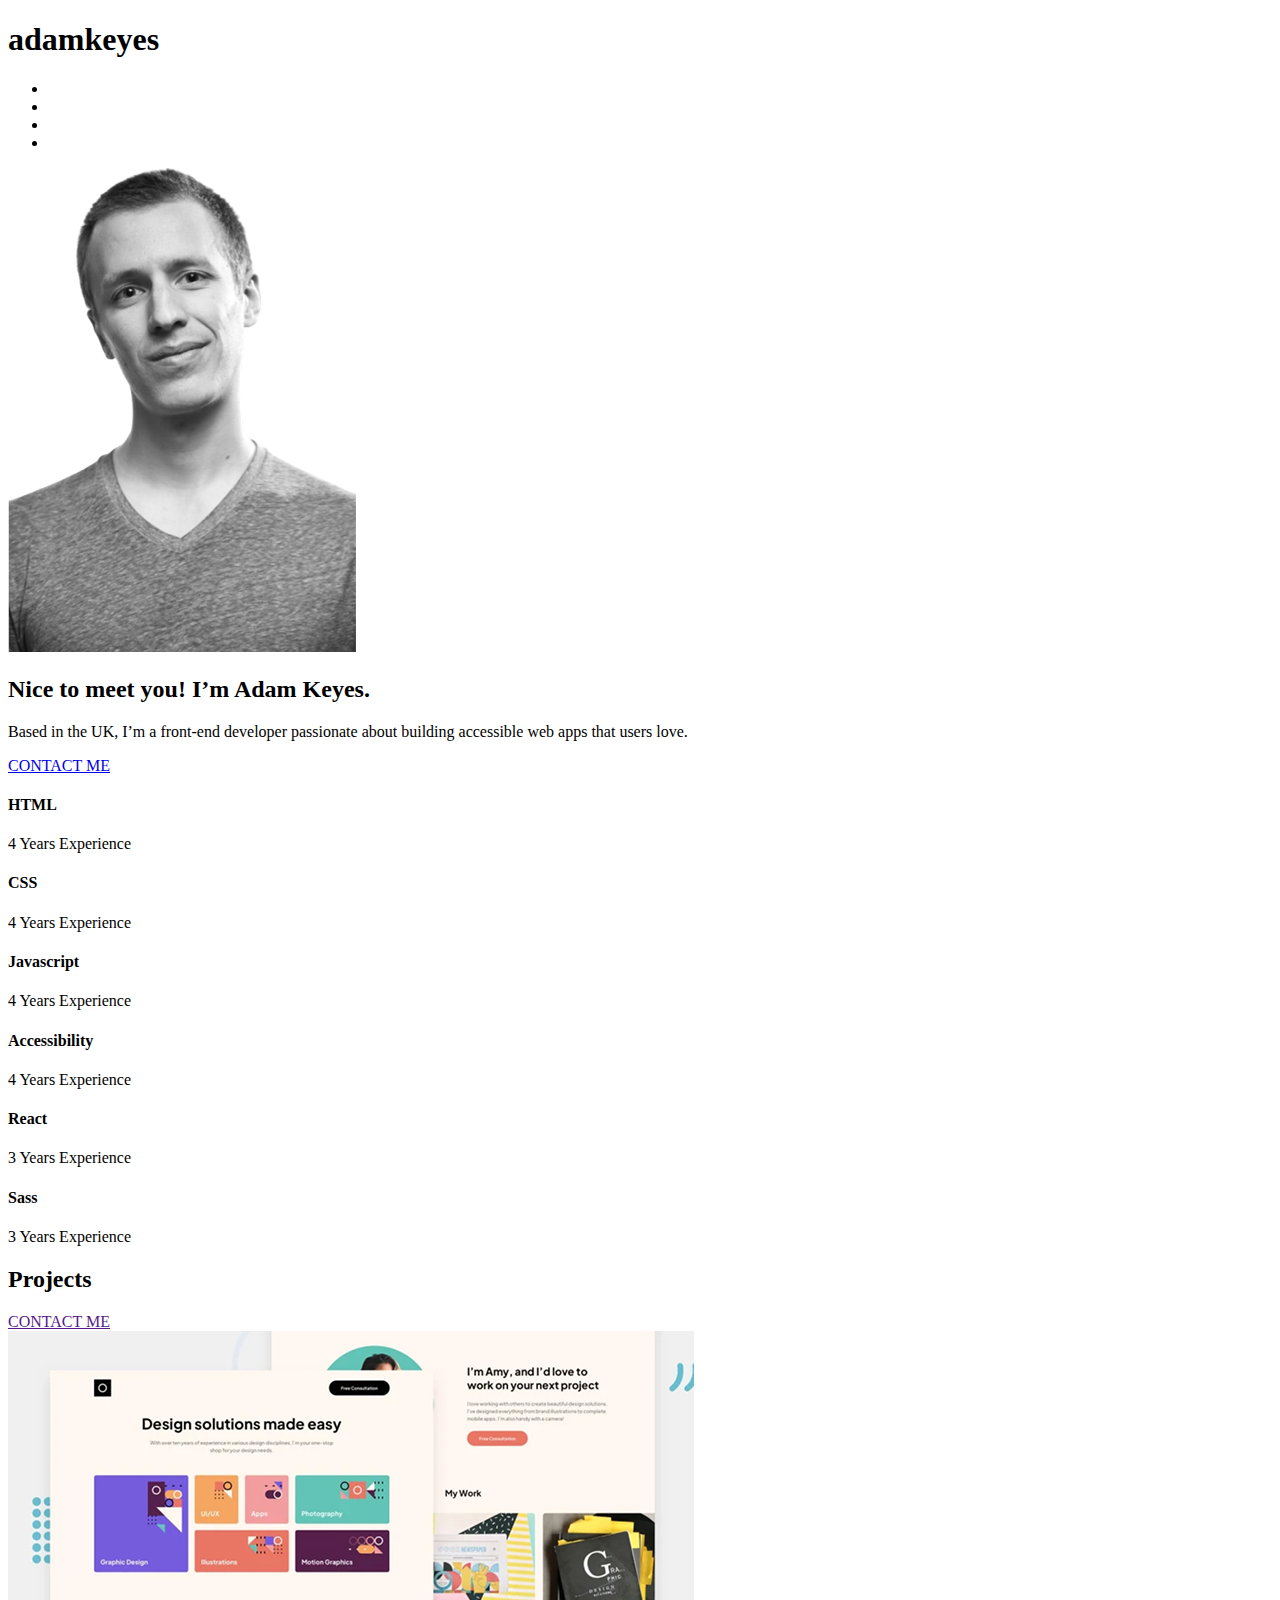
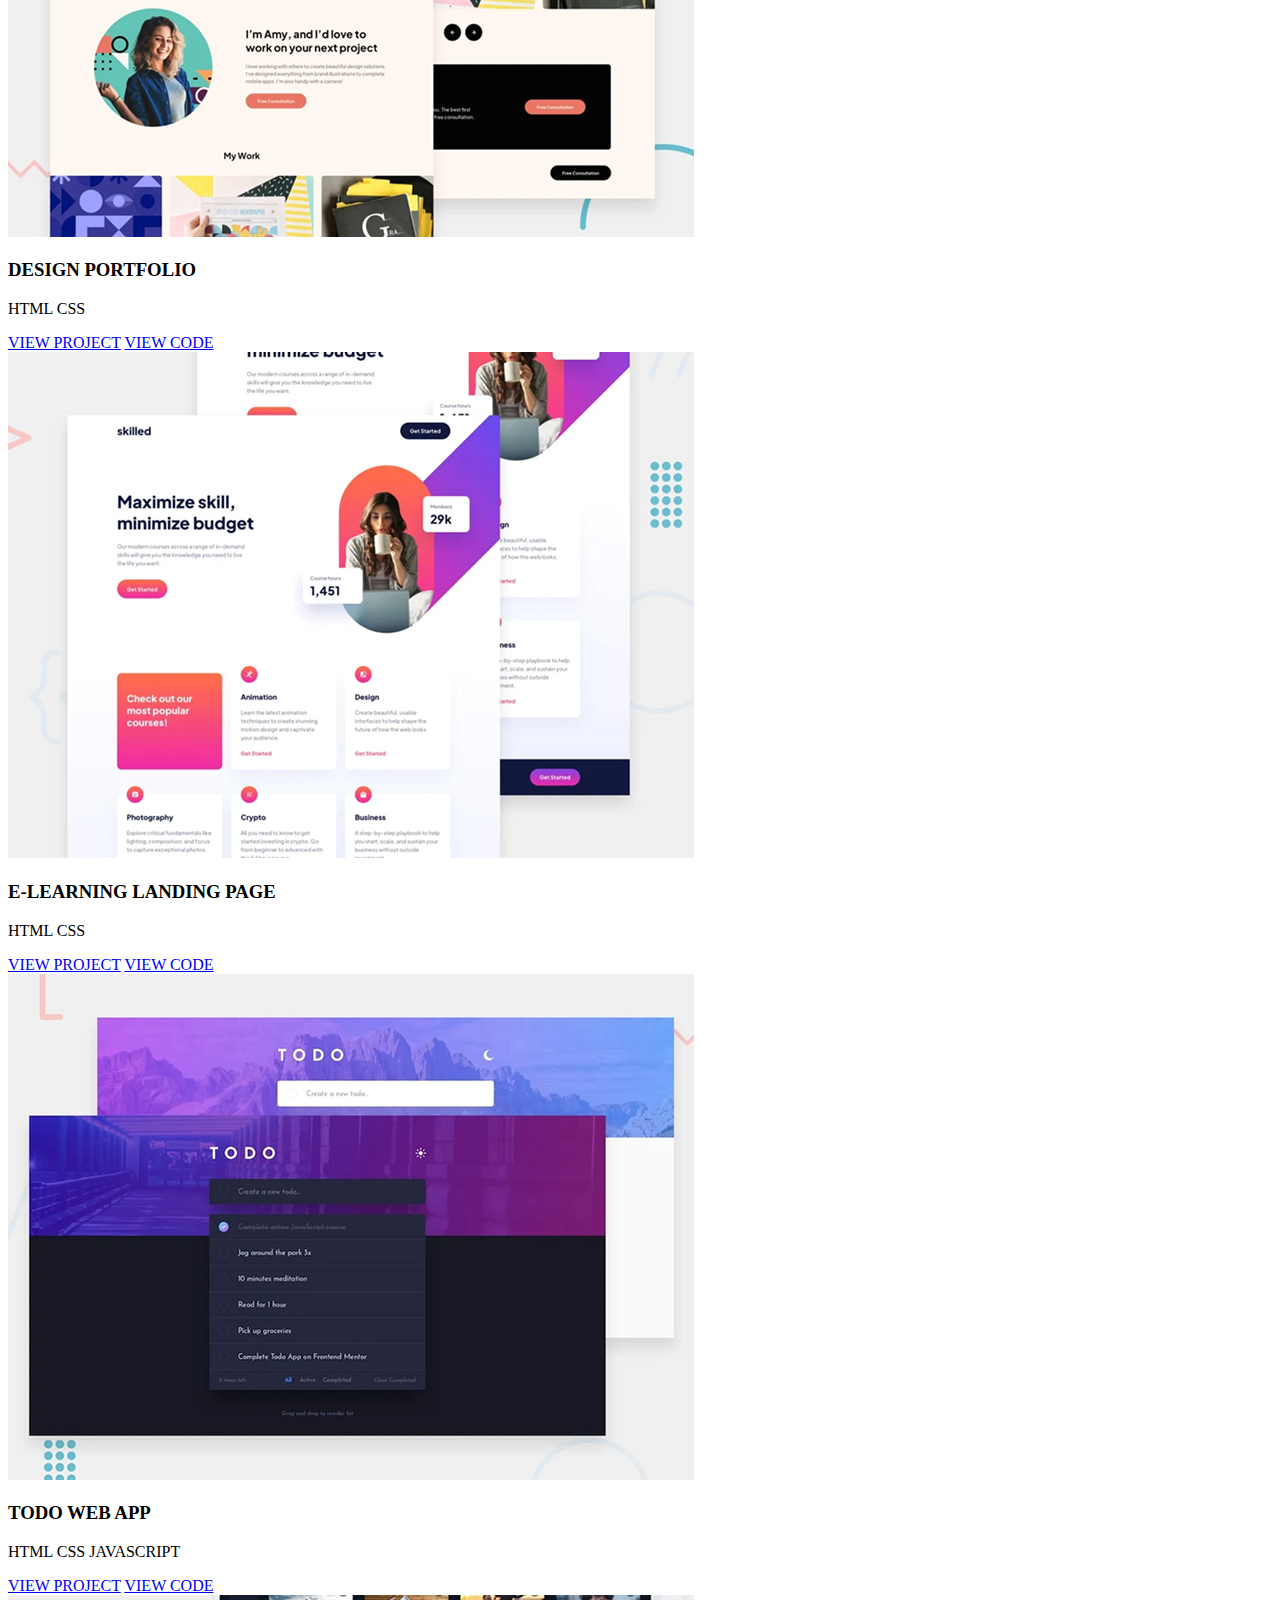
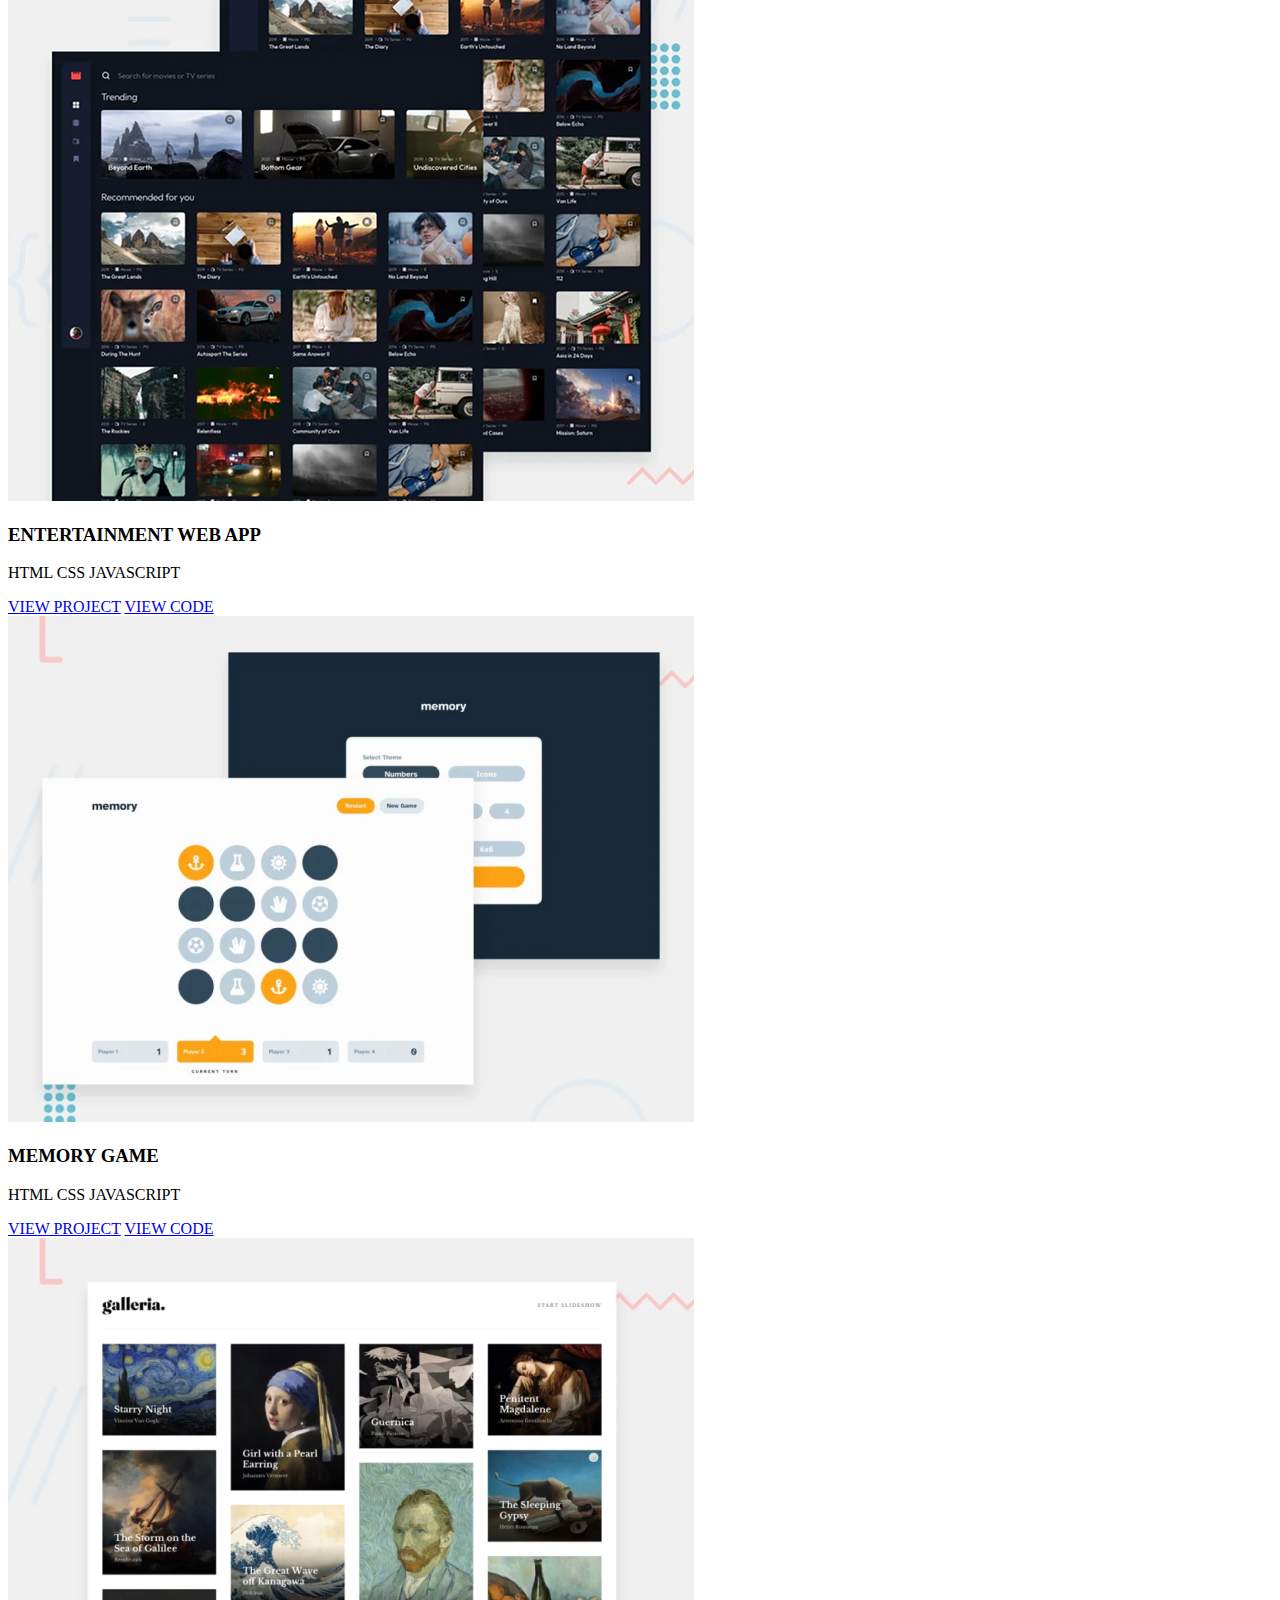
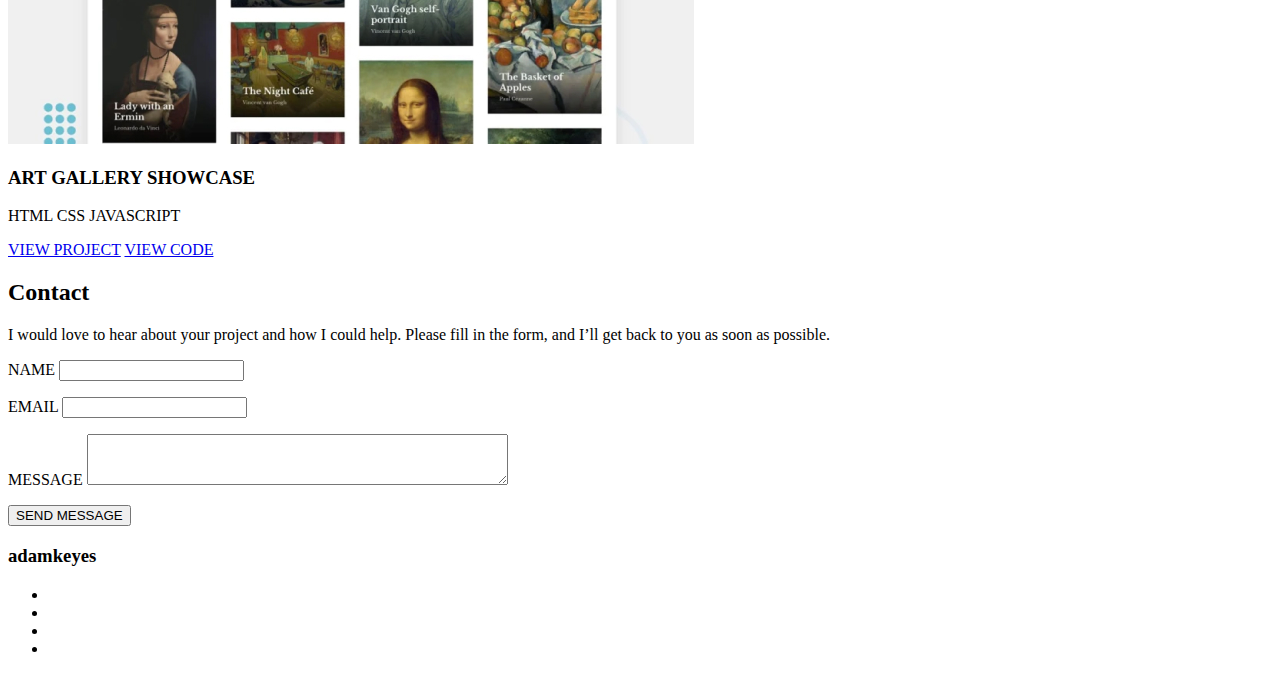
<file: index.html>
<!doctype html>
<html lang="es">
  <head>
    <meta charset="UTF-8" />
      <!-- Descripción de la página para los buscadores -->
    <meta name="description" content="Proyecto03 responsive - Portfolio">
      <!-- Para que la web sea responsive -->
    <meta name="viewport" content="width=device-width, initial-scale=1.0" />
      <!-- Palabras clave para los buscadores -->
    <meta name="keywords" content="Adam Keyes, Portfolio, Projects, Experience">
      <!-- Autor de la página -->
    <meta name="author" content="@jaickerlozano">
      <!-- Fuentes importadas desde Google Fonts-->
      <!-- Título del proyecto-->
    <title>Proyecto 03 - Portfolio</title>
  </head>
  <body>
    <!-- Contenedor de la página -->
    <div class="container">

      <!-- Contenedor Header -->
      <header class="header">
        <h1 class="header__title">adamkeyes</h1>
        
        <div class="header__container-nav-principal">
          <nav class="header__nav-principal">
            <ul>
              <li><a class="header__nav-principal--icon" href="#"><span class="icon-icon-github"></span></a></li>
              <li><a class="header__nav-principal--icon" href="#"><span class="icon-icon-media"></span></a></li>
              <li><a class="header__nav-principal--icon" href="#"><span class="icon-icon-linkedin"></span></a></li>
              <li><a class="header__nav-principal--icon" href="#"><span class="icon-icon-twitter"></span></a></li>
            </ul>
          </nav>
          
          <img class="header__photo" src="./img/foto-mobile.png" alt="Foto de fondo" srcset="./img/foto-mobile@2x.png">
        </div>
      </header>

      <!-- Cuerpo de la página -->
      <main class="main">
        <section class="hero">
          <h2 class="hero__title">Nice to <span>meet you!</span> I’m <span class="underline">Adam Keyes</span>.</h2>
          <p class="hero__description">
            Based in the UK, I’m a front-end developer passionate about building accessible web apps that users love.
          </p>
          <a href="#" class="button">CONTACT ME</a>
        </section>

        <section class="experience">
          <article class="experience__language">
            <h4 class="experience__title">HTML</h4>
            <p class="experience__years">4 Years Experience</p>
          </article>
          <article class="experience__language">
            <h4 class="experience__title">CSS</h4>
            <p class="experience__years">4 Years Experience</p>
          </article>
          <article class="experience__language">
            <h4 class="experience__title">Javascript</h4>
            <p class="experience__years">4 Years Experience</p>
          </article>
          <article class="experience__language">
            <h4 class="experience__title">Accessibility</h4>
            <p class="experience__years">4 Years Experience</p>
          </article>
          <article class="experience__language">
            <h4 class="experience__title">React</h4>
            <p class="experience__years">3 Years Experience</p>
          </article>
          <article class="experience__language">
            <h4 class="experience__title">Sass</h4>
            <p class="experience__years">3 Years Experience</p>
          </article>
        </section>

        <section class="projects">
          <div class="projects__header">
            <h2 class="projects__title">Projects</h2>
            <a href="" class="button">CONTACT ME</a>
          </div>

          <div class="projects__container">
            <article class="projects__article">
              <img class="projects__img" src="./img/design.jpg" alt="Design Portfolio" srcset="./img/design@2x.jpg" loading="lazy">
              <h3 class="projects__subtitle">DESIGN PORTFOLIO</h3>
              <p class="projects__languages">
                <span class="projects__language">HTML</span>
                <span class="projects__language">CSS</span>
              </p>
              <div class="projects__views">
                <a href="#" class="button">VIEW PROJECT</a>
                <a href="#" class="button">VIEW CODE</a>
              </div>
            </article>
            <article class="projects__article">
              <img class="projects__img" src="./img/e-learning-mobile.jpg" alt="E-Learning Landing Page" srcset="./img/e-learning-mobile@2x.jpg" loading="lazy">
              <h3 class="projects__subtitle">E-LEARNING LANDING PAGE</h3>
              <p class="projects__languages">
                <span class="projects__language">HTML</span>
                <span class="projects__language">CSS</span>
              </p>
              <!-- Los enlaces redirigen la página al proyecto realizado por mi -->
              <div class="projects__views">
                <a href="https://jaickerlozano.github.io/Proyecto01_responsive_elearning/" class="button" target="_blank">VIEW PROJECT</a>
                <a href="https://github.com/jaickerlozano/Proyecto01_responsive_elearning" class="button" target="_blank">VIEW CODE</a>
              </div>
            </article>
            <article class="projects__article">
              <img class="projects__img" src="./img/web-mobile.jpg" alt="Todo Web APP" srcset="./img/web-mobile@2x.jpg" loading="lazy">
              <h3 class="projects__subtitle">TODO WEB APP</h3>
              <p class="projects__languages">
                <span class="projects__language">HTML</span>
                <span class="projects__language">CSS</span>
                <span class="projects__language">JAVASCRIPT</span>
              </p>
              <div class="projects__views">
                <a href="#" class="button">VIEW PROJECT</a>
                <a href="#" class="button">VIEW CODE</a>
              </div>
            </article>
            <article class="projects__article">
              <img class="projects__img" src="./img/entertaiment-mobile.jpg" alt="Entertaiment Web APP" srcset="./img/entertaiment-mobile@2x.jpg" loading="lazy">
              <h3 class="projects__subtitle">ENTERTAINMENT WEB APP</h3>
              <p class="projects__languages">
                <span class="projects__language">HTML</span>
                <span class="projects__language">CSS</span>
                <span class="projects__language">JAVASCRIPT</span>
              </p>
              <div class="projects__views">
                <a href="#" class="button">VIEW PROJECT</a>
                <a href="#" class="button">VIEW CODE</a>
              </div>
            </article>
            <article class="projects__article">
              <img class="projects__img" src="./img/memory-mobile.jpg" alt="Memory Game" srcset="./img/memory-mobile@2x.jpg" loading="lazy">
              <h3 class="projects__subtitle">MEMORY GAME</h3>
              <p class="projects__languages">
                <span class="projects__language">HTML</span>
                <span class="projects__language">CSS</span>
                <span class="projects__language">JAVASCRIPT</span>
              </p>
              <div class="projects__views">
                <a href="#" class="button">VIEW PROJECT</a>
                <a href="#" class="button">VIEW CODE</a>
              </div>
            </article>
            <article class="projects__article">
              <img class="projects__img" src="./img/gallery-mobile.jpg" alt="Art Gallery Showcase" srcset="./img/gallery-mobile@2x.jpg" loading="lazy">
              <h3 class="projects__subtitle">ART GALLERY SHOWCASE</h3>
              <p class="projects__languages">
                <span class="projects__language">HTML</span>
                <span class="projects__language">CSS</span>
                <span class="projects__language">JAVASCRIPT</span>
              </p>
              <div class="projects__views">
                <a href="#" class="button">VIEW PROJECT</a>
                <a href="#" class="button">VIEW CODE</a>
              </div>
            </article>
          </div>
        </section>
      </main>

      <!-- Footer de la página -->
      <footer class="footer">
        <section class="contact">
          <div class="contact__container-title">
            <h2 class="contact__title">Contact</h2>
            <p class="contact__text">
              I would love to hear about your project and how I could help. Please fill in the form, and I’ll get back to you as soon as possible.
            </p>
          </div>
          <form class="contact__form" action="#" method="get" name="contact">
            <p class="contact__form-group">
              <label class="contact__label" for="name">NAME</label>
              <input class="contact__input" type="text" id="name" name="name" required>              
            </p>
            <p class="contact__form-group">
              <label class="contact__label" for="email">EMAIL</label>
              <input class="contact__input" type="email" id="email" name="email" required>              
            </p>
            <p class="contact__form-group">
              <label class="contact__label" for="message">MESSAGE</label>
              <textarea class="contact__textarea" name="message" id="message" rows="3" cols="50" required></textarea>            
            </p>
            <p class="contact__form-group">
              <button class="button" type="submit">SEND MESSAGE</button>
            </p>
          </form>
        </section>

        <header class="footer__header">
          <h3 class="footer__header-title">adamkeyes</h3>
  
          <nav class="footer__header-secondary">
            <ul>
              <li><a class="footer__header-icon" href="#"><span class="icon-icon-github"></span></a></li>
              <li><a class="footer__header-icon" href="#"><span class="icon-icon-media"></span></a></li>
              <li><a class="footer__header-icon" href="#"><span class="icon-icon-linkedin"></span></a></li>
              <li><a class="footer__header-icon" href="#"><span class="icon-icon-twitter"></span></a></li>
            </ul>
          </nav>
        </header>

      </footer>

    </div>

    <script type="module" src="/main.js"></script>
  </body>
</html>
</file>
